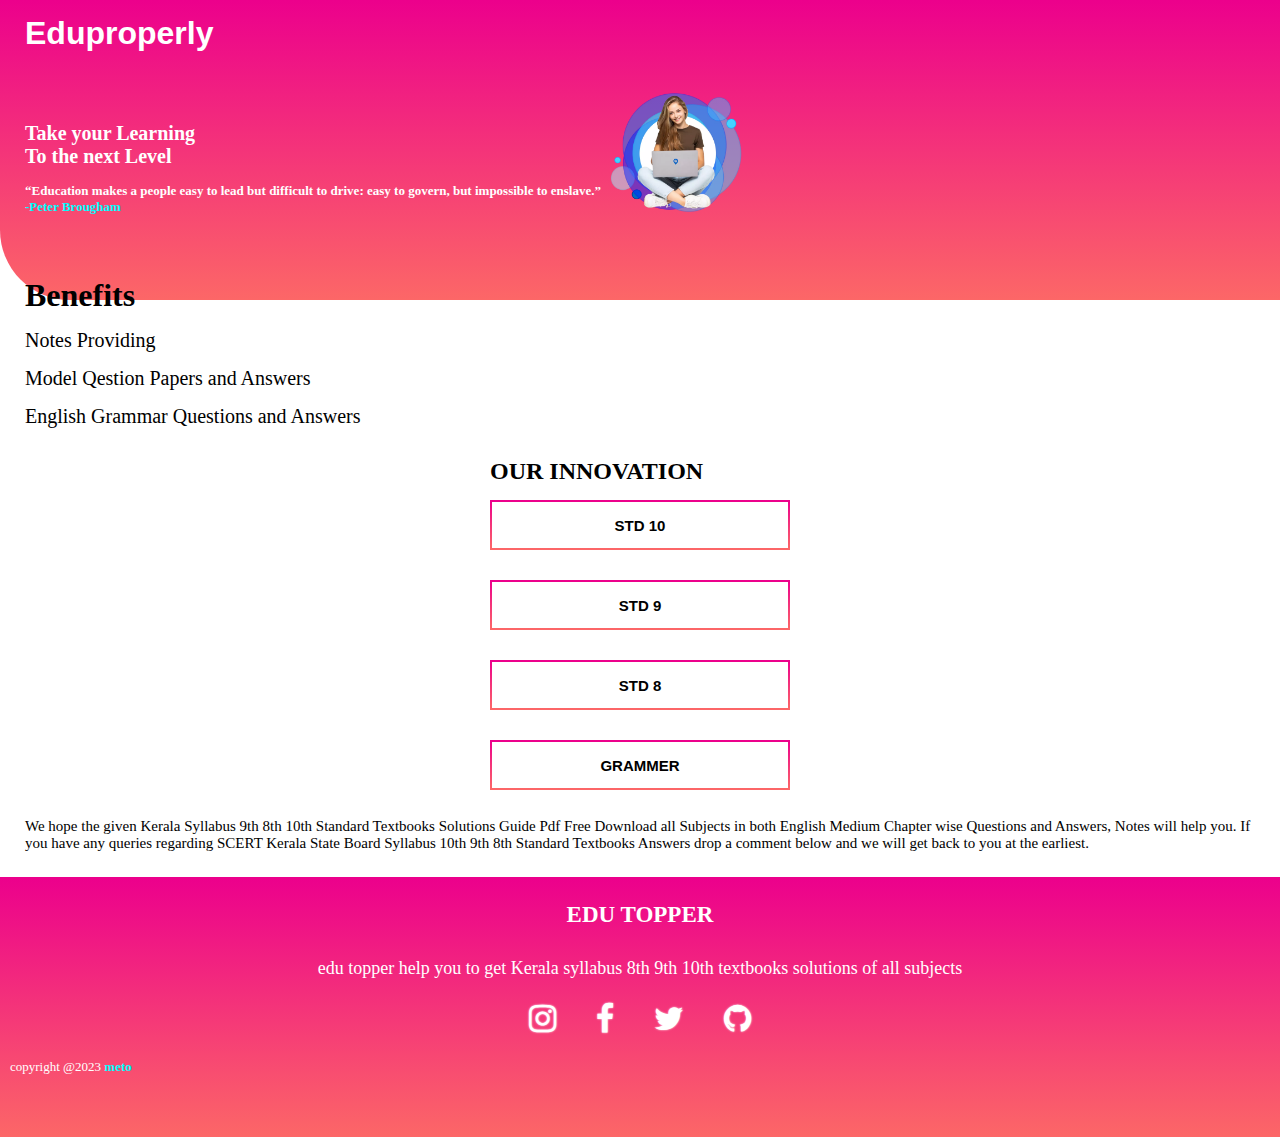
<file: index.html>
<!DOCTYPE html>
<html lang="en">
<head>
  <meta charset="UTF-8">
  <meta http-equiv="X-UA-Compatible" content="IE=Edge">
  <meta name="viewport" content="width=device-width, initial-scale=1">

  <title>Eduproperly</title>
  <link rel="stylesheet" href="style.css">
  <link rel="stylesheet" href="https://cdnjs.cloudflare.com/ajax/libs/font-awesome/4.7.0/css/font-awesome.css" />
</head>

<body>
  <div class="nav">
  <nav>
    <h1>Eduproperly</h>
  </nav>
   <div class="box1">
    <h2>Take your Learning<br>To the next Level<br><p>“Education makes a people easy to lead but difficult to drive: easy to govern, but impossible to enslave.”<br>
      <span>-Peter Brougham</span></p></h2>
     <img src="image/image.png" alt="">
    </div>
  <div class="benefits">
    <h1>Benefits</h1>
    <div class="box2">
      <p>Notes Providing</p>
    </div>
    <div class="box2">
      <p>Model Qestion Papers and Answers</p>
    </div>
    <div class="box2">
      <p>English Grammar Questions and Answers</p>
    </div>
  </div>
  <div class="box3">
   <h2 class="h2">our innovation</h2>
   <a href="http://example.com"><button> STD 10 </button></a>
   <a href="http://example.com"><button> STD 9</button></a>
   <a href="http://example.com"><button>STD 8</button></a>
   <a href="website/index.html"><button>grammer</button></a>
  </div>
  <div class="box4">
    <p class="p1">We hope the given Kerala Syllabus 9th 8th 10th Standard Textbooks Solutions Guide Pdf Free Download all Subjects in both English Medium Chapter wise Questions and Answers, Notes will help you. If you have any queries regarding SCERT Kerala State Board Syllabus 10th 9th 8th Standard Textbooks Answers drop a comment below and we will get back to you at the earliest.</p>
  </div>
  <footer>
    <div class="f1">
      <h1>EDU TOPPER</h1>
      <P>edu topper help you to get Kerala syllabus 8th 9th 10th textbooks solutions of all subjects</P>
      <div class="i">
       <div class="d1"><i class="fa fa-instagram fa-2x"></i></div>
        <div class="d1"><i class="fa fa-facebook fa-2x"></i></div>
        <div class="d1"><i class="fa fa-twitter fa-2x"></i></div>
        <div class="d1"><i class="fa fa-github fa-2x"></i></div>
      </div>
    </div>
    <div class="f2">
      <p>copyright @2023 <span>meto</span></p>
    </div>
  </footer>
</body>
</html>
</file>
<file: style.css>
*{ 
  margin: 0px;
  padding: 0px;
  box-sizing: border-box
}
.nav{
  background: linear-gradient(#EC008C,#FC6767);
  height: 300px;
  align-items: center;
  border-bottom-left-radius: 70px;
  border-bottom-right-radius: -10px;
}
.nav nav h1{
  color: white;
  font-family: Arial, Helvetica, sans-serif;
  padding-left: 25px;
  padding-top: 15px;
}
.nav nav hr{
  outline: none;
  overflow: hidden;
  margin-left: 25px;
  margin-right: 25px;
}
.box1{
  color: white;
  display: inline-flex;
}
img{
  height: 150px;
  width: 150px;
  margin-top: 25px;
}
.box1 h2{
  margin-top: 70px;
  margin-left: 25px;
  font-size: 20px;
}
p{
  color: white;
  font-size: 13px;
  margin-top: 15px;
}
span{
  font-weight: bolder;
}
.benefits{
  margin-top: 50px;
  margin-left: 25px;
}
.box2 p{
  color: black;
  font-weight: normal;
  font-size: 20px;
  margin-top: 15px;
}
.h2{
  text-transform: uppercase;
  color: transparent;
  border: none;
  color: black;
  margin-left: 15px;
}
.box3{
  display: grid;
  padding: 15px;
  height: 300px;
  justify-content: center;
  margin: 15px;
  border-radius: 25px;
}
button{
  margin: 15px;
  width: 300px;
  height: 50px;
  background: white;
  border: solid;
  outline: none;
  background: transparent;
  border-image: linear-gradient(#EC008C,#FC6767) 1;
  border-image-width: 2px;
  color: black;
  font-size: 15px;
  font-weight: bolder;
  text-transform: uppercase;
}
button:hover{
  background: linear-gradient(#EC008C,#FC6767);
  color: white;
  border-image: none;
  border-radius: 9px;
}
.box4{
  margin-top: 50px;
}
.p1{
  color: black;
  padding: 25px;
  font-size: 15px;
  font-weight: normal;
}
footer{
  background: linear-gradient(180deg,#EC008C,#FC6767);
  height: 260px;
}
.f1 h1{
  color: white;
  font-size: 23px;
  text-align: center;
  padding-top: 25px;
}
.f1 p{
  padding: 15px;
  text-align: center;
  font-size: 18px;
}
.f1 div{
  display: flex;
}
i{
  color: white;
  margin-right: 20px;
  margin-left: 20px;
}
.i{
  min-width: 360px;
  height: 50px;
  justify-content: center;
  align-items: center;
  text-shadow: 0 0 2px white;
}
i:hover{
  color: cyan;
  text-shadow: 0 0 3px white, 
              0 0 5px cyan;
}
.f2 p{
  color: white;
  margin-left: 10px;
  background: transparent;
  margin-bottom: 10px;
  font
}
span{
  color: cyan;
}
</file>
